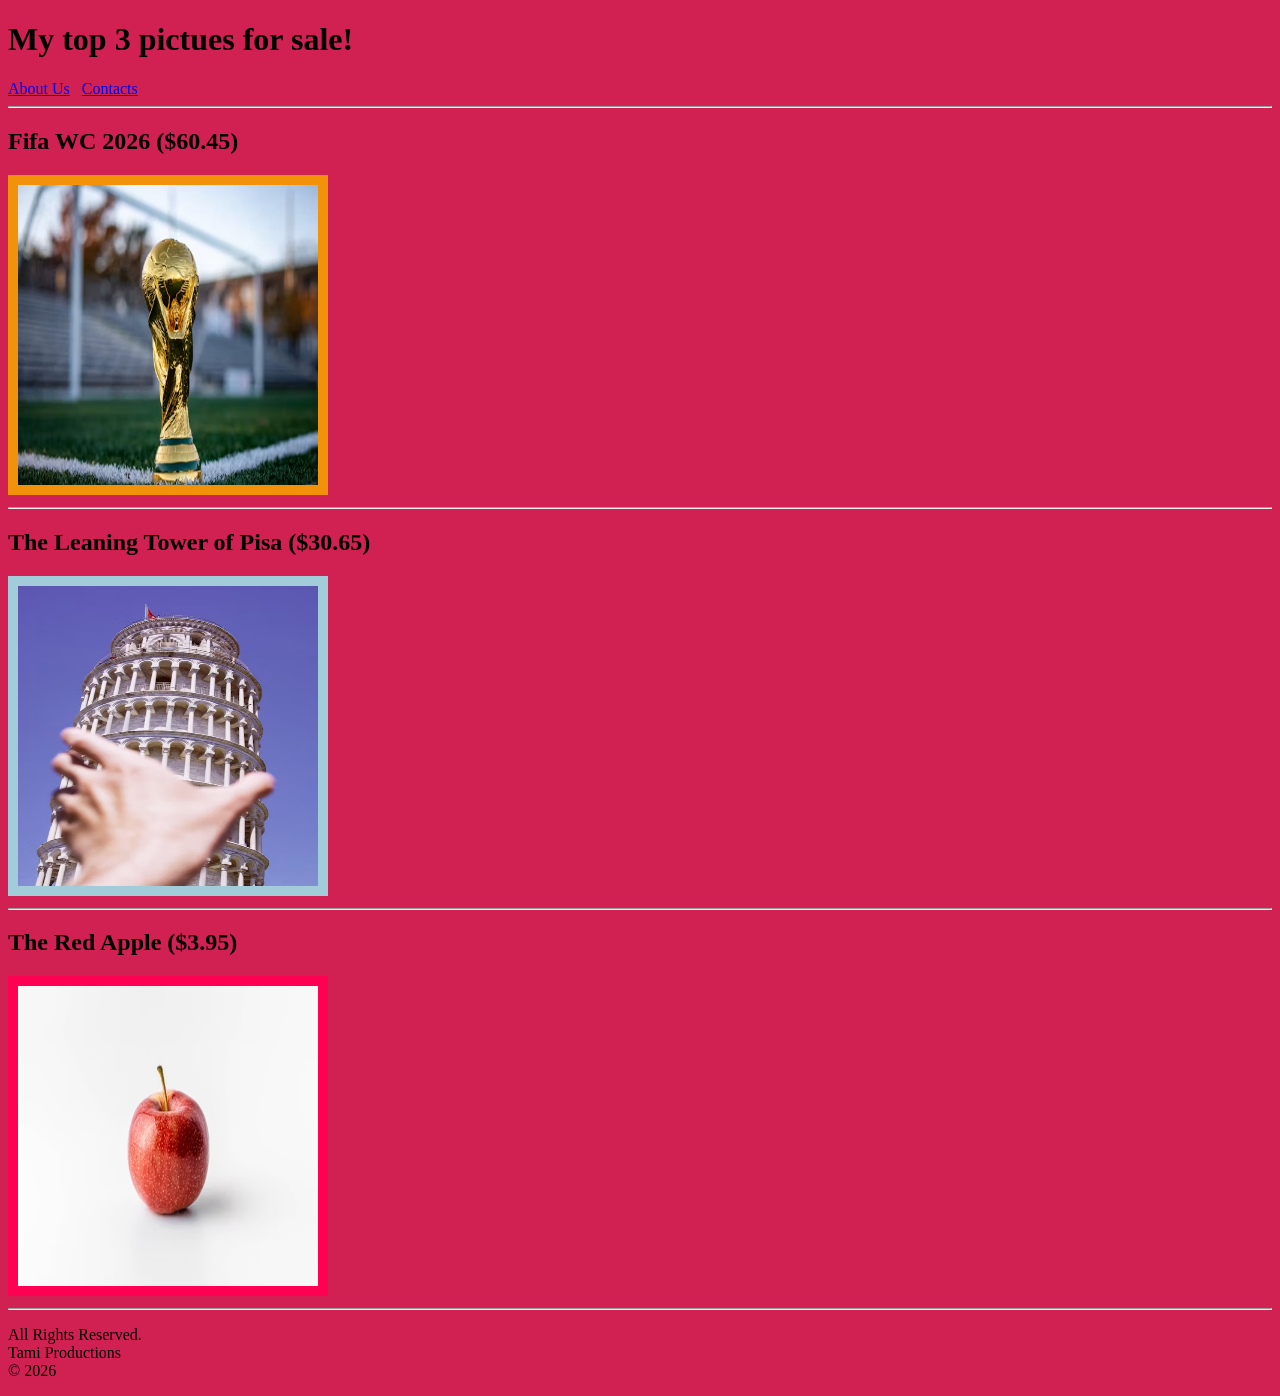
<file: index.html>
<!DOCTYPE html>
<html lang="en">
<head>
    <meta charset="UTF-8">
    <meta name="viewport" content="width=device-width, initial-scale=1.0">
    <title>Top 3 Pictues For Sale</title>
    <link rel="stylesheet" href="style.css">
</head>
<body>
<header>
    <h1>My top 3 pictues for sale!</h1>
    <a href="./public/about.html">About Us</a>
    &nbsp;
    <a href="./public/contacts.html">Contacts</a>

</header>    
<hr>
<main>
    <h2>Fifa WC 2026 ($60.45)</h2>
    <img class="fifa" src="./assets/images/wc.avif" alt="">

    <hr>

    <h2>The Leaning Tower of Pisa ($30.65)</h2>
    <img class="pisa" src="./assets/images/pisa.avif" alt="">

    <hr>

    <h2>The Red Apple ($3.95)</h2>
    <img class="apple" src="./assets/images/apple.avif" alt="">
</main>
<hr>
<footer>
<p>
    All Rights Reserved. <br>
    Tami Productions <br>
    &copy; 2026
</p>
</footer>
</body>
</html>
</file>
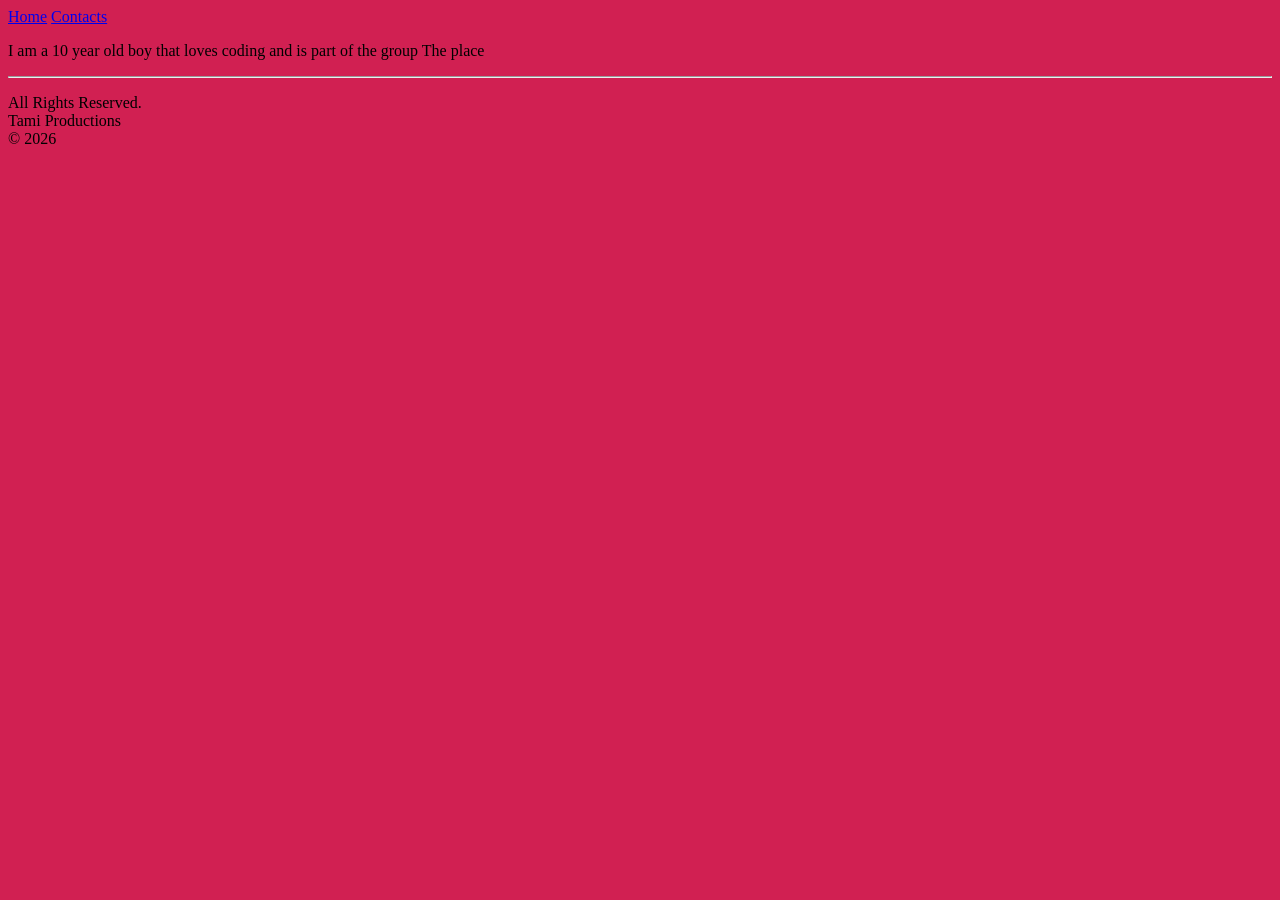
<file: public/about.html>
<!DOCTYPE html>
<html lang="en">
<head>
    <meta charset="UTF-8">
    <meta name="viewport" content="width=device-width, initial-scale=1.0">
    <title>About Us</title>
    <link rel="stylesheet" href="../style.css">
</head>
<body>
    <a href="../index.html">Home</a>
    <a href="./contacts.html"> Contacts</a>
  <p>I am a 10 year old boy that loves coding and is part of the group The place</p>  
  <hr>
  <footer>
<p>
    All Rights Reserved. <br>
    Tami Productions <br>
    &copy; 2026
</p>
</footer>
</body>
</html>
</file>
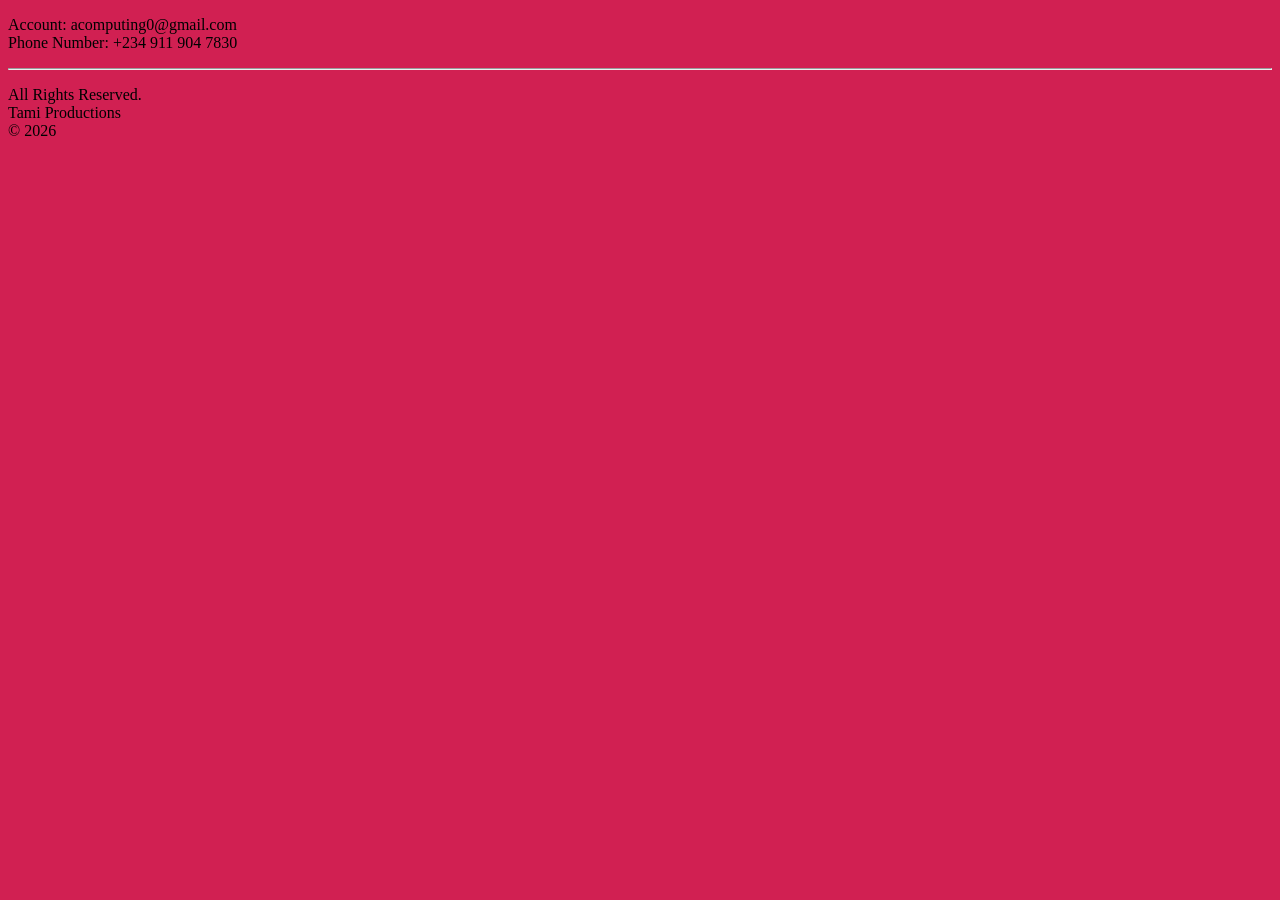
<file: public/contacts.html>
<!DOCTYPE html>
<html lang="en">
<head>
    <meta charset="UTF-8">
    <meta name="viewport" content="width=device-width, initial-scale=1.0">
    <title>Contacts</title>
    <link rel="stylesheet" href="../style.css">
</head>
<body>
    <p>
        Account: acomputing0@gmail.com <br>
        Phone Number: +234 911 904 7830

    </p>
    <hr>
    <footer>
<p>
    All Rights Reserved. <br>
    Tami Productions <br>
    &copy; 2026
</p>
</footer>
</body>
</html>
</file>
<file: style.css>
body{
    background-color: #D12052;
}
img{
    width: 300px;
    height: 300px;
}
.fifa{
    border: 10px solid #F2910A;
}
.pisa{
    border: 10px solid #A3CCDA;
}
.apple{
    border: 10px solid #FF0052;
}
</file>
